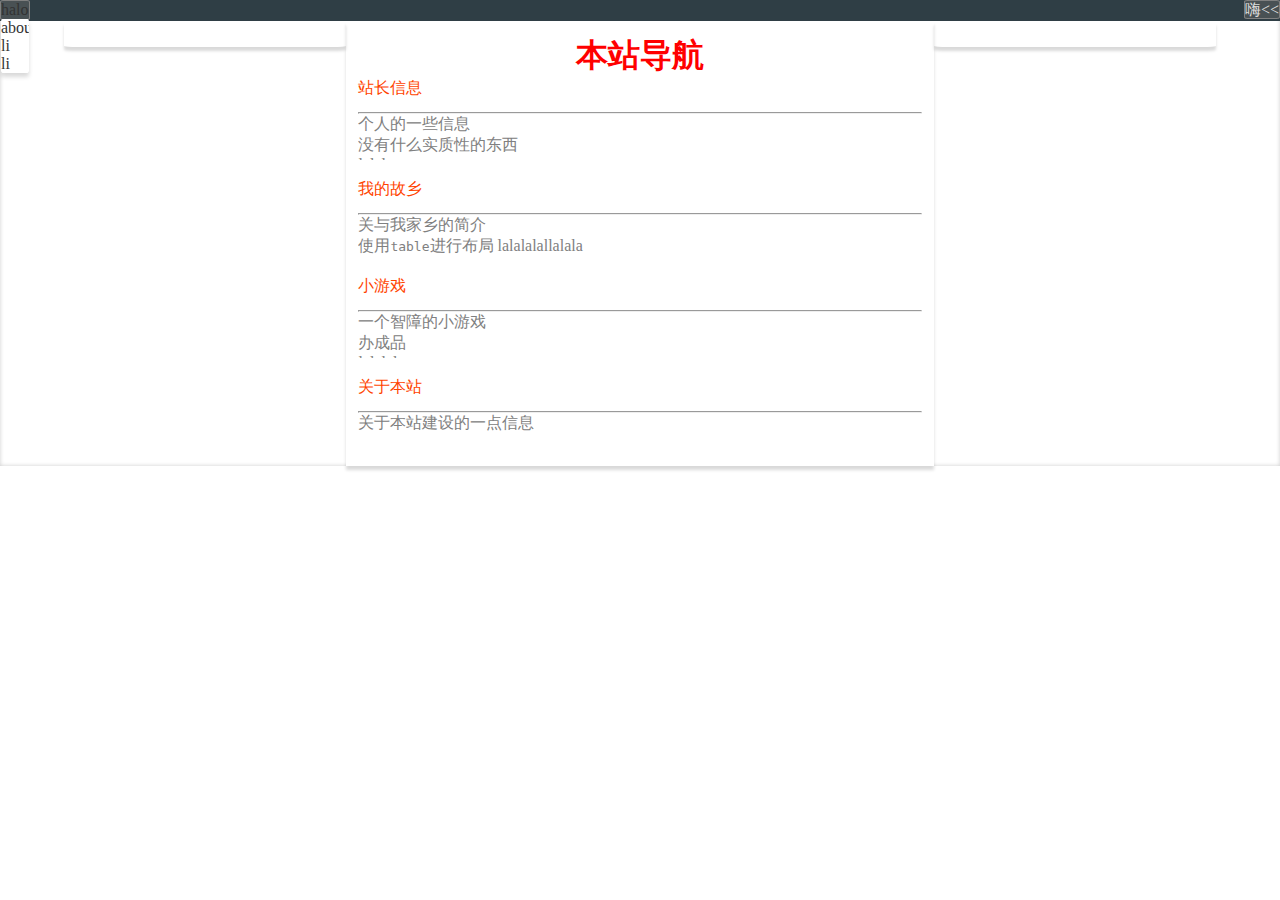
<file: index.html>
<!DOCTYPE html>
<html lang="en">
<head>
	<meta charset="utf-8">
	<title>home</title>
	<link rel="stylesheet" href="my.css">
	<link rel="stylesheet" href="col.css">
</head>
<body>
	<div class="nav">
	<div class="container clear-float">
		<div class="fl dpc">
			<!-- <div class=""> -->
			<a>halo</a>
			<div class="drop-down">
				<ul>
					<li><a href="about.html">about</a></li>
					<li>li</li>
					<li>li</li>
				</ul>
			</div>
			<!-- </div> -->

		</div>




		<div class="fr">
	<!-- 	<a class="dpc">
			hello
			<ul class="drop-down">
				<li >haha
					<a href="" class="drop-right">dasdasc</a>
				</li>
				<li>haha</li>
				<li>haha</li>
			</ul>
		</a> -->
	<!-- 	<a class="dpc">hello
			<ul class="drop-down">
					<li>sth</li>
					<li>sth</li>
					<li>sth</li>
			</ul>
		</a> -->
		<a class="dpc">嗨<<
			<ul class="drop-down">
				<li>>.<</li>
				<li>>.<</li>
				<li>>.<</li>
			</ul>
		</a>
		</div>
	
	</div>
	</div>
	<div class="container clear-float">
		<div class="container shadow dpc"  id="info"	>
		<ul class="drop-down duilian" >
			<li>海</li>
			<li>纳</li>
			<li>百</li>
			<li>川</li>
		</ul>
		</div>
		<div class="container  shadow"  id="main"	>
			<h1 align="center">本站导航</h1>
		<a href="about.html">站长信息
		<div>
			<hr>
			个人的一些信息<br>
			没有什么实质性的东西<br>
			lalala
		</div></a>
		<a href="WEBzuoye1/myhometown.html">我的故乡
		<div>
			<hr>
			关与我家乡的简介<br>
			使用<code>table</code>进行布局
			lalalalallalala
		</div></a>
		<a href="donttouchit/donttouchit.html">小游戏
		<div>
		<hr>
		一个智障的小游戏<br>
		办成品<br>
		lalalala<br>
		</div></a>
		<a href="thissite.html">关于本站
			<div>
				<hr>
				关于本站建设的一点信息
			</div>
		</a>
		</div>

		<div class="container shadow dpc"  id="about"	>
			<ul class="drop-down duilian">
				<li>有</li>
				<li>容</li>
				<li>乃</li>
				<li>大</li>
			</ul>
		</div>
	</div>
</body>
</html>
</file>
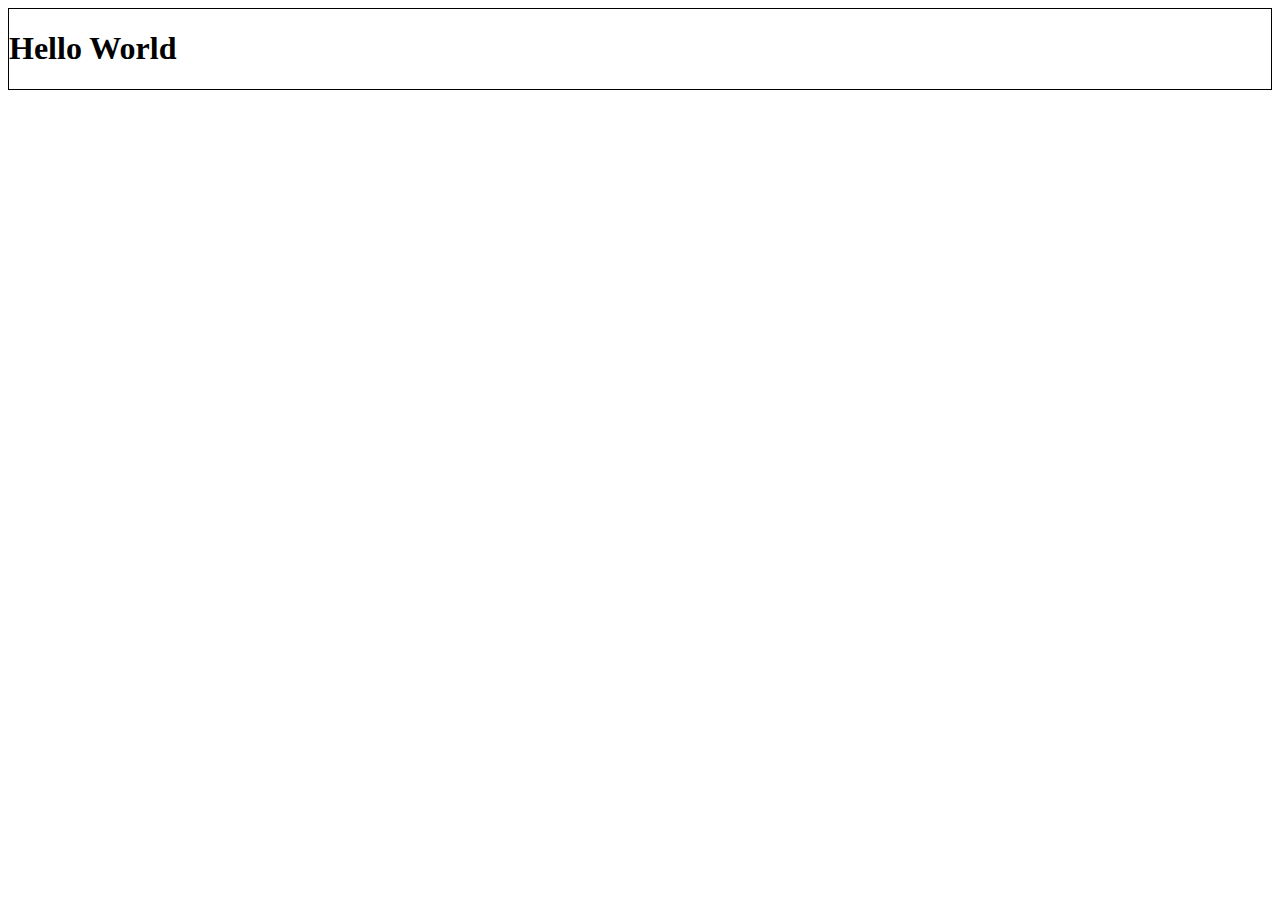
<file: haha/index.html>
<!DOCTYPE html>
<html>
  <head>
    <meta charset="utf-8">
    <meta name="viewport" content="width=device-width,user-scalable=no,initial-scale=1">

    <title>Hello World</title>

    <style>
      body {
        border: 1px solid black;
      }
    </style>

    <!-- Inline scripts are forbidden in Firefox OS apps (CSP restrictions),
         so we use a script file. -->
    <script src="app.js" defer></script>

  </head>

  <body>
    <!-- This code is in the public domain. Enjoy! -->
    <h1>Hello World</h1>
  </body>

</html>
</file>
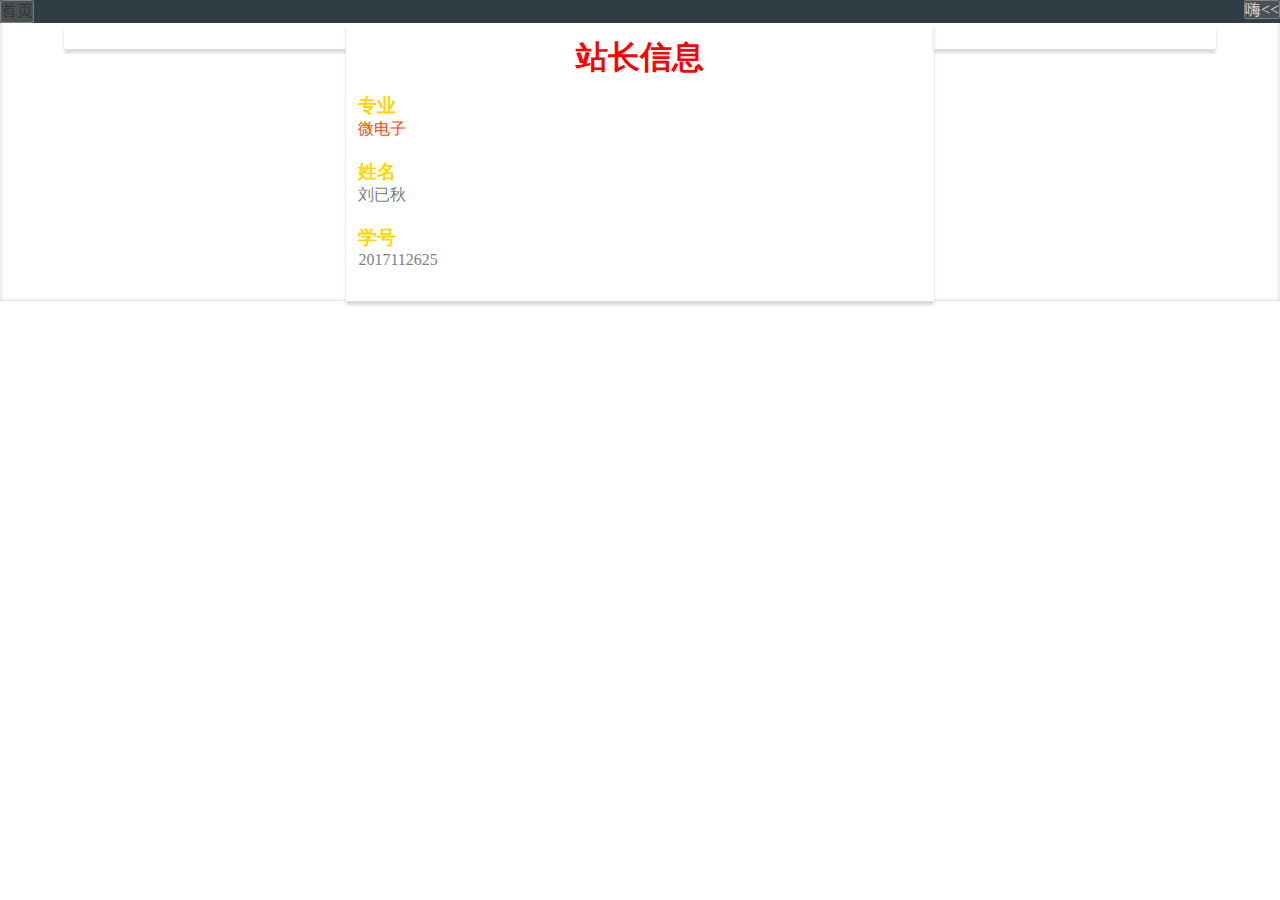
<file: about.html>
<!DOCTYPE html>
<html lang="en">
<head>
	<meta charset="utf-8">
	<title>home</title>
	<link rel="stylesheet" href="my.css">
	<link rel="stylesheet" href="col.css">
</head>
<body>
	<div class="nav">
	<div class="container clear-float">
		<div class="fl dpc">
			<!-- <div class=""> -->
			<a href="index.html">首页</a>
			<!-- </div> -->

		</div>

		<div class="fr">
		<a class="dpc">嗨<<
			<ul class="drop-down">
				<li>>.<</li>
				<li>>.<</li>
				<li>>.<</li>
			</ul>
		</a>
		</div>
	
	</div>
	</div>
	<div class="container clear-float">
		<div class="container shadow"  id="info"	>
			
		</div>
		<div class="container  shadow"  id="main"	>
		<h1 align="center">站长信息</h1>
		<div><h3>专业</h3>
			<a href="wdz.html"><p>微电子</p></a>

		</div>
		<div><h3>姓名</h3>
			<p>刘已秋</p>
		</div>
		<div>
			<h3>学号</h3>
			<p>2017112625</p>
		</div>



		</div>

		<div class="container shadow"  id="about"	>
	
		</div>
	</div>
</body>
</html>
</file>
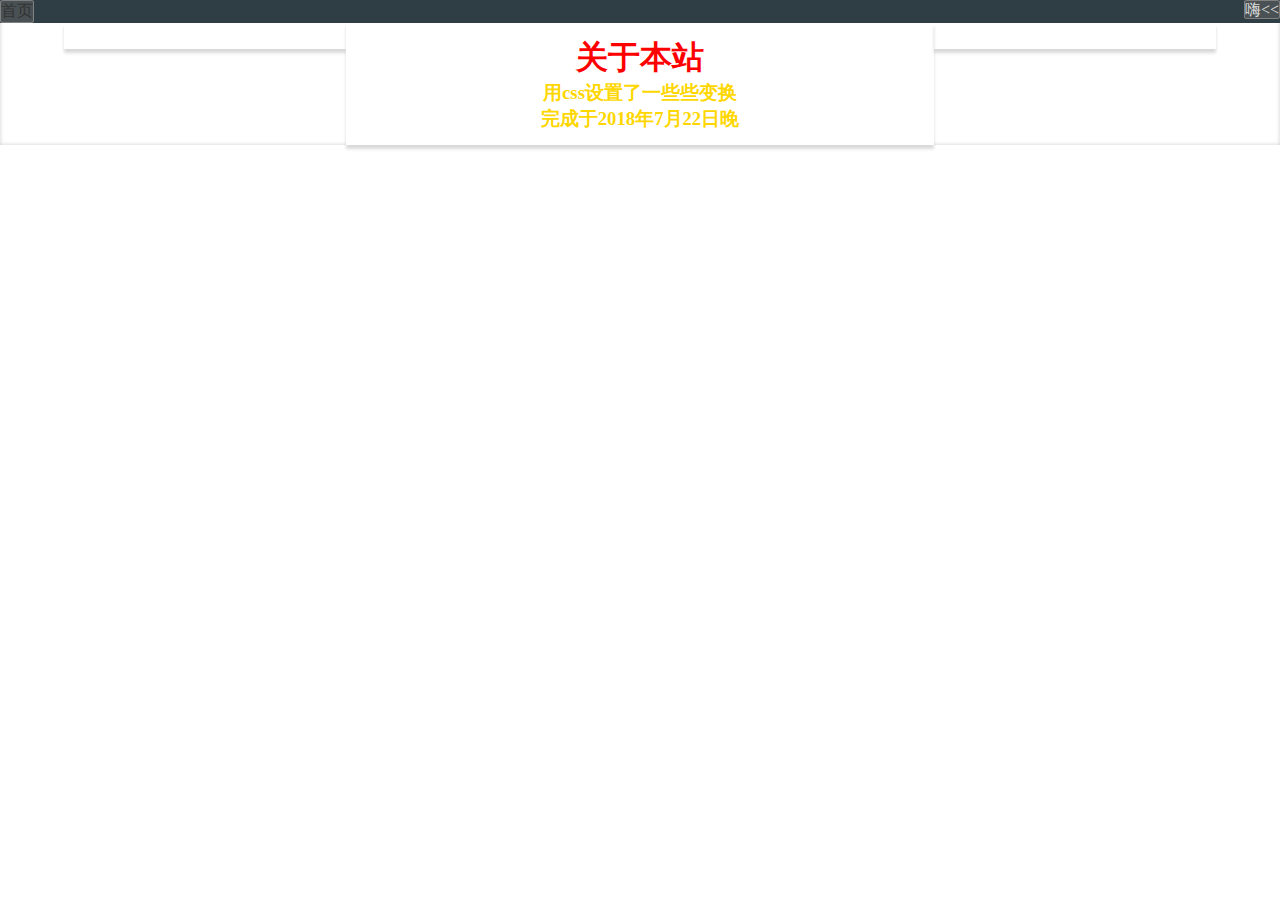
<file: thissite.html>
<!DOCTYPE html>
<html lang="en">
<head>
	<meta charset="utf-8">
	<title>home</title>
	<link rel="stylesheet" href="my.css">
	<link rel="stylesheet" href="col.css">
</head>
<body>
	<div class="nav">
	<div class="container clear-float">
		<div class="fl dpc">
			<!-- <div class=""> -->
			<a href="index.html">首页</a>
			<!-- </div> -->

		</div>




		<div class="fr">
		<a class="dpc">嗨<<
			<ul class="drop-down">
				<li>>.<</li>
				<li>>.<</li>
				<li>>.<</li>
			</ul>
		</a>
		</div>
	
	</div>
	</div>
	<div class="container clear-float">
		<div class="container shadow"  id="info"	>
			
		</div>
		<div class="container shadow"  id="main"	>
		<h1 align="center">关于本站</h1>

			<h3 align="center">
			用css设置了一些些变换
			</h3 >
		<h3 align="center">完成于2018年7月22日晚</h3 >
		</div>



		<div class="container shadow"  id="about"	>
	
		</div>
	</div>
</body>
</html>
</file>
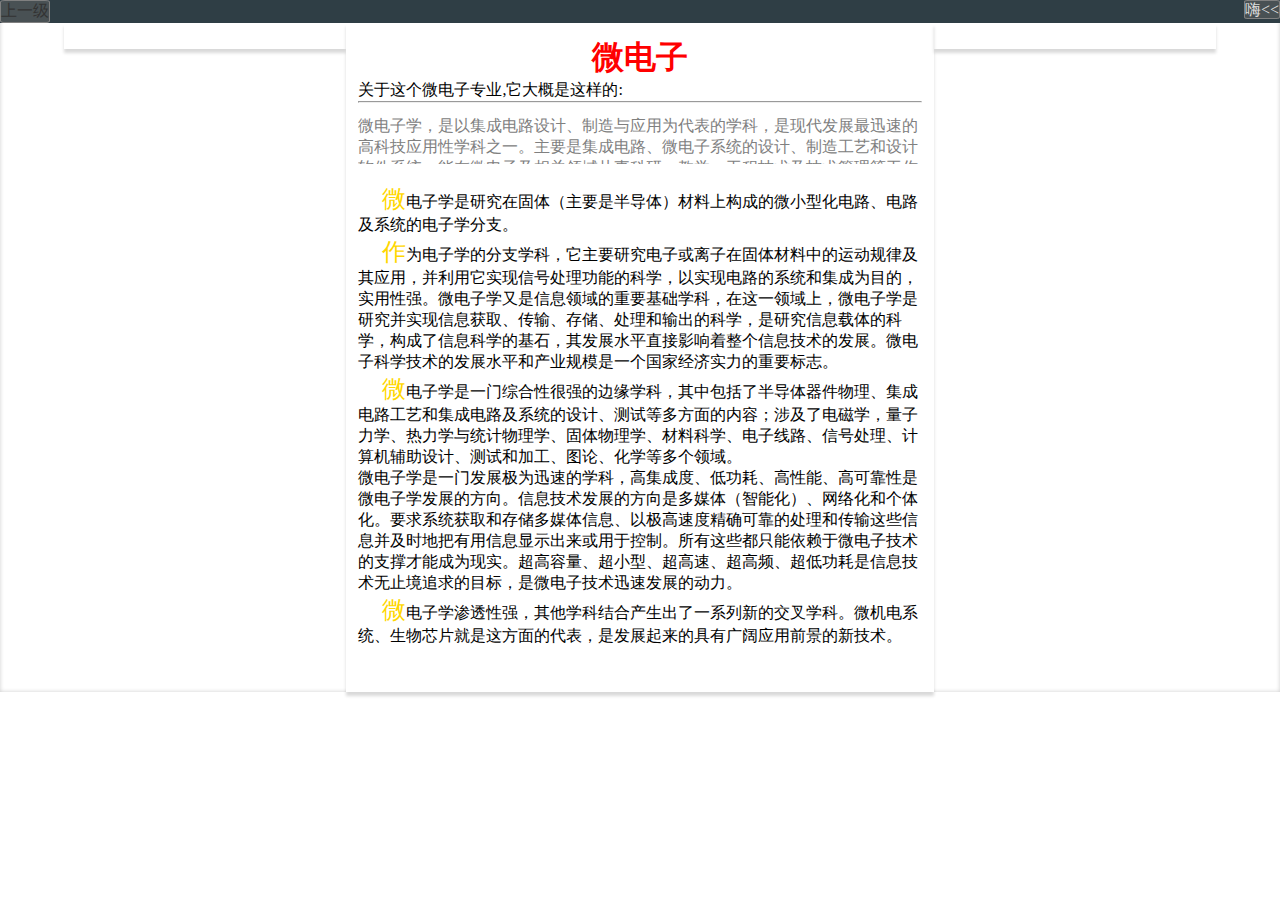
<file: wdz.html>
<!DOCTYPE html>
<html lang="en">
<head>
	<meta charset="utf-8">
	<title>home</title>
	<link rel="stylesheet" href="my.css">
	<link rel="stylesheet" href="col.css">
	<style>

		/*p::before{
			display:inline-block;
			content: "";
			width:2em;

		}*/
		p:first-letter{
			font-size:1.5em;
			margin-left:1em;
			color:gold;
		}
	</style>
</head>
<body>
	<div class="nav">
	<div class="container clear-float">
		<div class="fl dpc">
			<!-- <div class=""> -->
			<a href="about.html">上一级</a>
			<!-- </div> -->

		</div>




		<div class="fr">
		<a class="dpc">嗨<<
			<ul class="drop-down">
				<li>>.<</li>
				<li>>.<</li>
				<li>>.<</li>
			</ul>
		</a>
		</div>
	
	</div>
	</div>
	<div class="container clear-float">
		<div class="container shadow"  id="info"	>
			
		</div>
		<div class="container  shadow"  id="main"	>
		<h1 align="center">微电子</h1>
			关于这个微电子专业,它大概是这样的:
			<hr>
			<div>
				微电子学，是以集成电路设计、制造与应用为代表的学科，是现代发展最迅速的高科技应用性学科之一。主要是集成电路、微电子系统的设计、制造工艺和设计软件系统，能在微电子及相关领域从事科研、教学、工程技术及技术管理等工作的高级专门人才。	
			</div>
			<p>微电子学是研究在固体（主要是半导体）材料上构成的微小型化电路、电路及系统的电子学分支。</p>
<p>作为电子学的分支学科，它主要研究电子或离子在固体材料中的运动规律及其应用，并利用它实现信号处理功能的科学，以实现电路的系统和集成为目的，实用性强。微电子学又是信息领域的重要基础学科，在这一领域上，微电子学是研究并实现信息获取、传输、存储、处理和输出的科学，是研究信息载体的科学，构成了信息科学的基石，其发展水平直接影响着整个信息技术的发展。微电子科学技术的发展水平和产业规模是一个国家经济实力的重要标志。</p>
<p>微电子学是一门综合性很强的边缘学科，其中包括了半导体器件物理、集成电路工艺和集成电路及系统的设计、测试等多方面的内容；涉及了电磁学，量子力学、热力学与统计物理学、固体物理学、材料科学、电子线路、信号处理、计算机辅助设计、测试和加工、图论、化学等多个领域。</p>
</p>微电子学是一门发展极为迅速的学科，高集成度、低功耗、高性能、高可靠性是微电子学发展的方向。信息技术发展的方向是多媒体（智能化）、网络化和个体化。要求系统获取和存储多媒体信息、以极高速度精确可靠的处理和传输这些信息并及时地把有用信息显示出来或用于控制。所有这些都只能依赖于微电子技术的支撑才能成为现实。超高容量、超小型、超高速、超高频、超低功耗是信息技术无止境追求的目标，是微电子技术迅速发展的动力。</p>
<p>微电子学渗透性强，其他学科结合产生出了一系列新的交叉学科。微机电系统、生物芯片就是这方面的代表，是发展起来的具有广阔应用前景的新技术。</p>
			<div></div>

		</div>

		<div class="container shadow"  id="about"	>
	
		</div>
	</div>
</body>
</html>
</file>
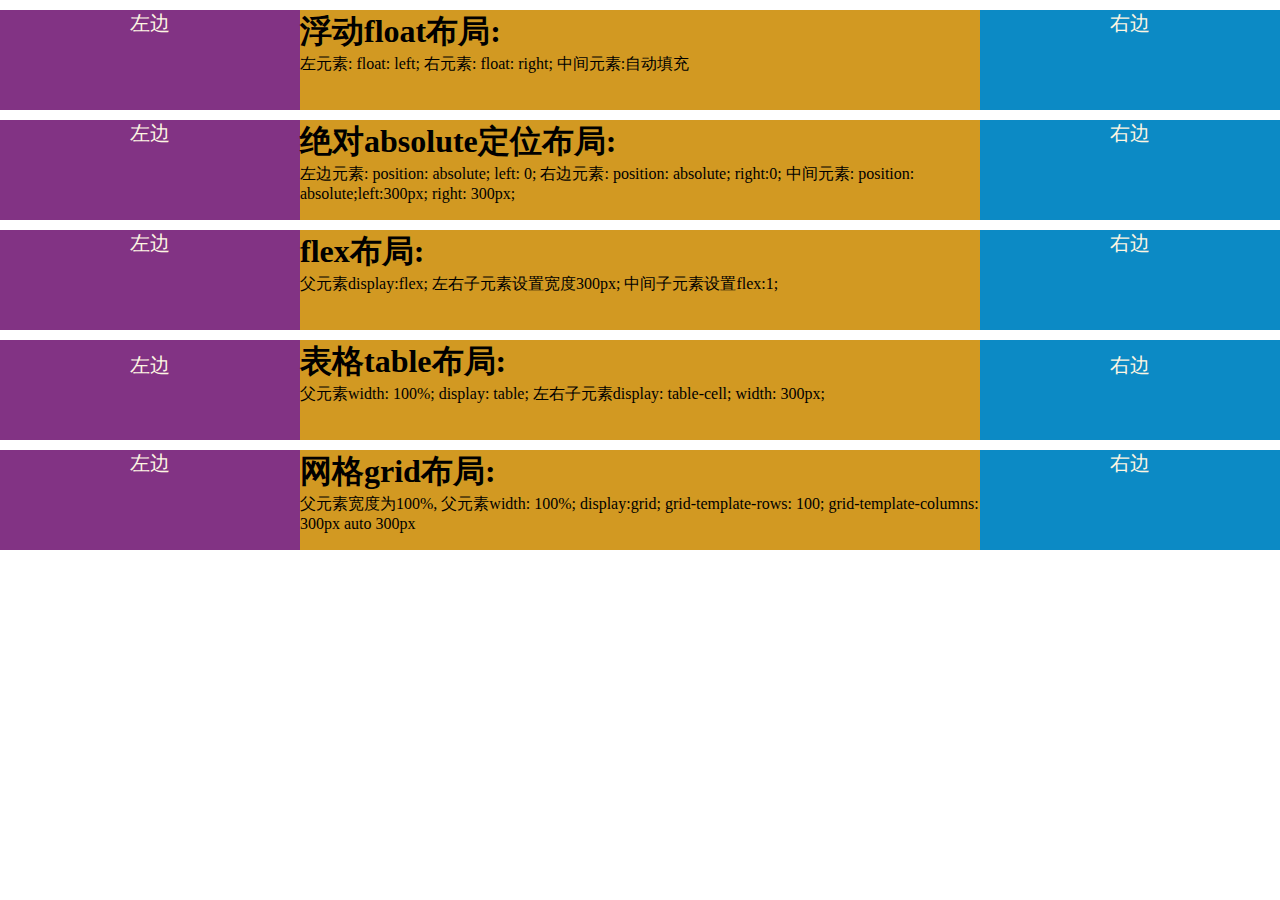
<file: a/a2.html>
<!doctype html>
<html lang="en">
<head>
    <meta charset="UTF-8">
    <meta name="viewport"
          content="width=device-width, user-scalable=no, initial-scale=1.0, maximum-scale=1.0, minimum-scale=1.0">
    <meta http-equiv="X-UA-Compatible" content="ie=edge">
    <title>Document</title>
    <style>
        html *{
            margin: 0;
            padding: 0;
        }
 
        article{
            height: 100px;
        }
        section{
            margin-top: 10px;
        }
 
        .left{
            width: 300px;
            height: 100px;
            background-color: #823384;
            text-align: center;
            font-size: 20px;
            color: #fdf6e3;
        }
        .center{
            height: 100px;
            background-color: #d29922;
        }
        .right{
            width: 300px;
            height: 100px;
            background-color: #0c8ac5;
            text-align: center;
            font-size: 20px;
            color: #fdf6e3;
        }
 
    </style>
</head>
<body>
<!--浮动布局-->
<!--左浮动, 右浮动, 中间自动填充-->
<section class="layout float">
    <style>
        .float article div{
 
        }
        .float article .left{
            float: left;
        }
        .float article .right{
            float: right;
        }
        .float article .center{
        }
 
    </style>
 
 
    <article class="left-right-center">
 
        <div class="left">左边</div>
        <div class="right">右边</div>
        <div class="center"><h1>
            浮动float布局:
        </h1> 左元素: float: left; 右元素: float: right; 中间元素:自动填充</div>
 
    </article>
</section>
 
<!--绝对定位-->
<section class="layout absolute">
    <style>
        article{
            position: relative;
        }
 
        .absolute .left-center-right div{
            position: absolute;
        }
 
        .absolute .left-center-right .left{
            left: 0;
        }
 
        .absolute .left-center-right .center{
 
            left: 300px;
            right: 300px;
        }
 
        .absolute .left-center-right .right{
            right: 0;
 
        }
 
    </style>
    <article class="left-center-right">
 
        <div class="left">左边</div>
        <div class="center"><h1>
            绝对absolute定位布局:
        </h1> 左边元素: position: absolute; left: 0;
 
            右边元素: position: absolute; right:0; 中间元素: position: absolute;left:300px; right: 300px;
        </div>
        <div class="right">右边</div>
    </article>
</section>
 
<!--flex布局-->
<section class="layout flexbox">
 
    <style>
 
        .flexbox .left-center-right{
 
            display: flex;
 
        }
        .flexbox .left-center-right .left{
 
        }
        .flexbox .left-center-right .center{
 
            flex:1;
        }
 
        .flexbox .left-center-right .right{
 
        }
 
    </style>
 
    <article class="left-center-right">
        <div class="left">左边</div>
        <div class="center"><h1>
            flex布局:
        </h1> 父元素display:flex; 左右子元素设置宽度300px; 中间子元素设置flex:1;</div>
        <div class="right">右边</div>
    </article>
</section>
 
<!--表格布局-->
<section class="table-box layout">
    <style>
        .table-box .left-center-right{
            width: 100%;
            display: table;
        }
 
        .table-box .left-center-right>div{
 
            display: table-cell;
 
        }
 
        .table-box .left-center-right .left{
        }
 
        .table-box .left-center-right .center{
        }
 
        .table-box .left-center-right .right {
        }
 
    </style>
    <article class="left-center-right">
        <div class="left">左边</div>
        <div class="center"><h1>
            表格table布局:
        </h1> 父元素width: 100%; display: table;
            左右子元素display: table-cell; width: 300px; </div>
        <div class="right">右边</div>
    </article>
</section>
 
<!--网格布局-->
<section class="grid layout">
    <style>
 
        .grid article{
            display: grid;
            width: 100%;
            grid-template-rows: 100px;
            grid-template-columns: 300px auto 300px;
        }
 
    </style>
    <article class="left-center-right">
        <div class="left">左边</div>
        <div class="center"><h1>
            网格grid布局:
        </h1> 父元素宽度为100%,
            父元素width: 100%; display:grid; grid-template-rows: 100; grid-template-columns: 300px auto 300px</div>
        <div class="right">右边</div>
    </article>
</section>
</body>
</html>
</file>
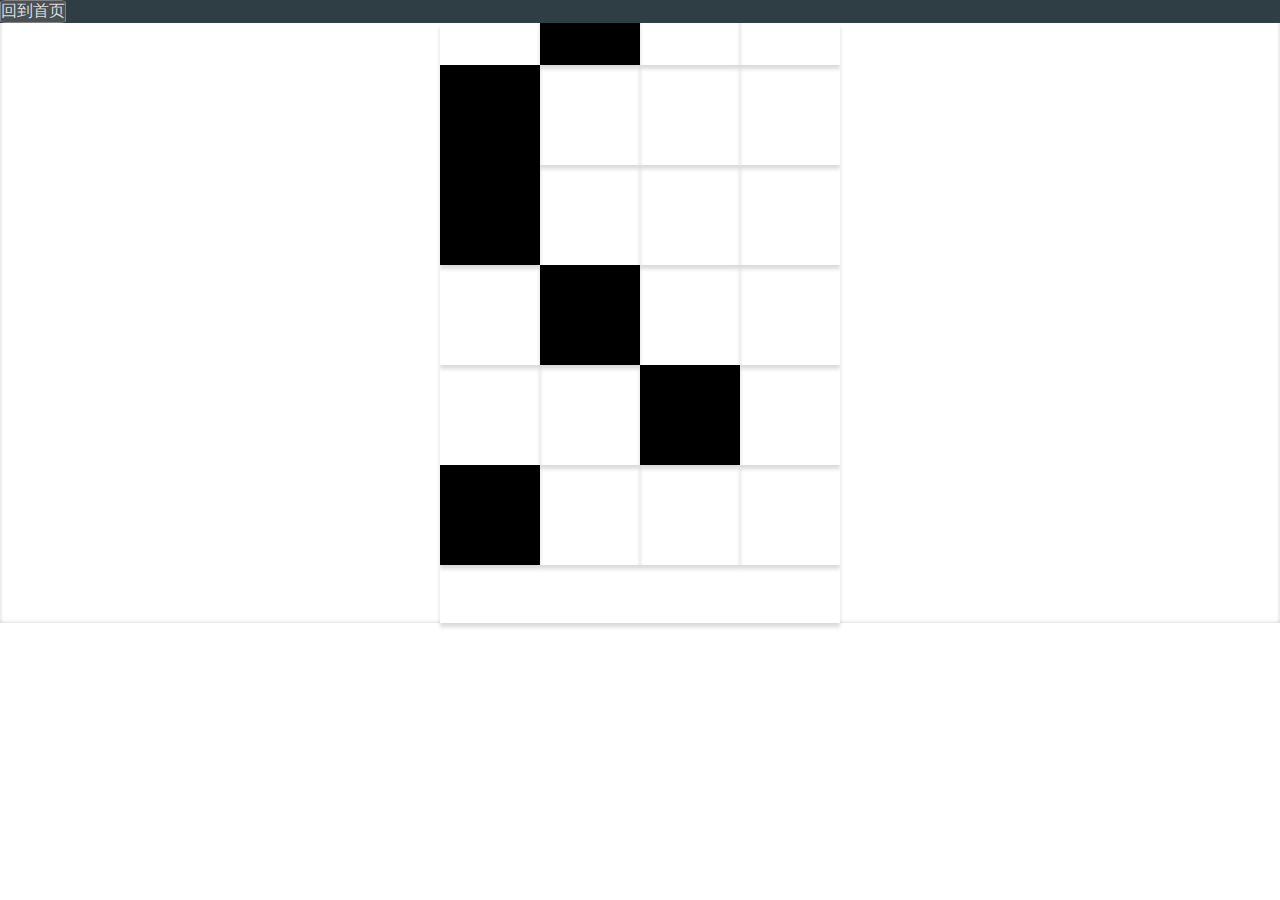
<file: donttouchit/donttouchit.html>
<!DOCTYPE html>
<html lang="en">
<head>
	<meta charset="UTF-8">
	<title>don't touch it</title>
	<link rel="stylesheet" href="../my.css">
	<style>
		body {
			width:1080;
			height:600;
			background:white;
		}
		#this-main {
			margin:0 auto;
			width:400px;
			height:600px;
			background:white;
			position:relative;
			top:200%;
			overflow:hidden;
			box-shadow:rgba(0, 0, 0, 0.15) 0px 4px 4px;
		}
		#this-main *{
			transition:none;
		}
		#this-container{
			position:relative;
			top:-100px;
		}
		#alert {
			position:fixed;
			top:0;
			left:30%;
			margin:0 auto;
			display:block;
			width:40%;
			height:0px;
			overflow:hidden;
			/*border:1px solid red;*/
			background:white;
			color:black;
			/*opacity: 0.6;*/
			box-shadow:rgba(0, 0, 0, 0.15) 0px 4px 4px;
			z-index: 999;
			text-align: center;
			vertical-align: middle;
			font-size: 3em;
			/*margin-top:50px;*/
			transition-duration: 1s;
		}
		#alert *{
			/*margin:;*/
			/*margin-top:20%;*/
			position: relative;
			top:30%;
		}
		#menu {
			position:fixed;
			right:2em;
			top:30%;
			width:300px;
			height:100px;
		}
		#menu *{
			font-size: 3em;
			border-radius:10%; 
		}

		.black {
			background:black;
		}
		.white {
			background: white;
		}
		.cell {
			display:inline;
			width:100px;
			height:100px;
			float:left;
			/*background: black*/
			box-shadow:rgba(0, 0, 0, 0.15) 0px 4px 4px;
		}
		.row {
			width:100%;
			height:100px;
		}

	</style>
</head>
<body>
	<div class="nav clear-float">
		<span class="fl dpc"><a href="../index.html">回到首页</a></span>
	</div>
	<div id="alert"></div>
	<!-- <div id="menu" class="shadow">
		<div class="shadow">speed up</div>
		<div class="shadow" onclick="restart(v)">start</div>
		<div class="shadow">speed down</div>
	</div> -->
	<div id="this-main">
		<div id="this-container">
		</div>
	</div>
</body>
<script>
		function init()
	{	
		var a=$('this-container');
		while(a.childNodes.length>1){
			console.log(a.childNodes.length);
			console.log(a.firstChild);

			a.removeChild(a.firstChild)
		}
		a.style.top='-100px'
		for (var i=0;i<6;i++){
			crow(1);
		}
	}
	function $(id) {

		return va=document.getElementById(id);
	}
	function crow(top){
		var c=$('this-container');
		var row=cdiv('row');
		var a=['cell','cell','cell','cell']
		var b=Math.floor(Math.random()*4);
		a[b]='cell black'
		for(i=0;i<4;i++){
			row.appendChild(cdiv(a[i]));
		}
		if(c.firstChild == 'null')
			c.appendChild("row");
		else
			c.insertBefore(row,c.firstChild);
		if (top==0){
			c.removeChild(c.childNodes[c.childNodes.length-1]);
		}
	}
	function cdiv(className){
		var div=document.createElement('div');
		div.className=className;
		return div;
	}
	function move(){
			var a = $('this-container');
			var top=parseInt(window.getComputedStyle(a,null)['top'])+2;
			a.style.top=top + 'px';
			count+=1;
			if(count==50){
				lose(top);
				crow(top);
				a.style.top=top-100+'px';
				count=0
			}
			setClick();
	}
	var count=0;
	var clk;
	var v=30;
	function speed(t){
		clk=window.setInterval(move,t);
	}
	function lose(top){
		var a=$('this-container').childNodes;

		if(top==0&&getLast()&&a[a.length-2]==getLast().parentNode){
			clearInterval(clk);
			note('hahaha you lose');
		}
	};
	function note(string){
		var a=$('alert');
		a.style.height = '200px';
		var d=document.createElement('span');
		d.appendChild(document.createTextNode(string));
		a.appendChild(d);
		setTimeout(function(){
			a.style.height='0';
		},5000)
	}
	function start(t){
		speed(t);
	}

	function getLast(){
		var a=document.getElementsByClassName('black');
		return a?a[a.length-1]:null;
	}
		function setClick(){	
			if(getLast())
			getLast().setAttribute("onclick","clik()");

		}
		function clik(){
			var a=getLast();
			a.classList.remove('black');
			a.classList.add('white');
			a.setAttribute("onclick",'')
		}
		function restart(){
			clearInterval(clk);
			init();
			start(100);
		}
		init();
		start(30);
</script>
</html>
</file>
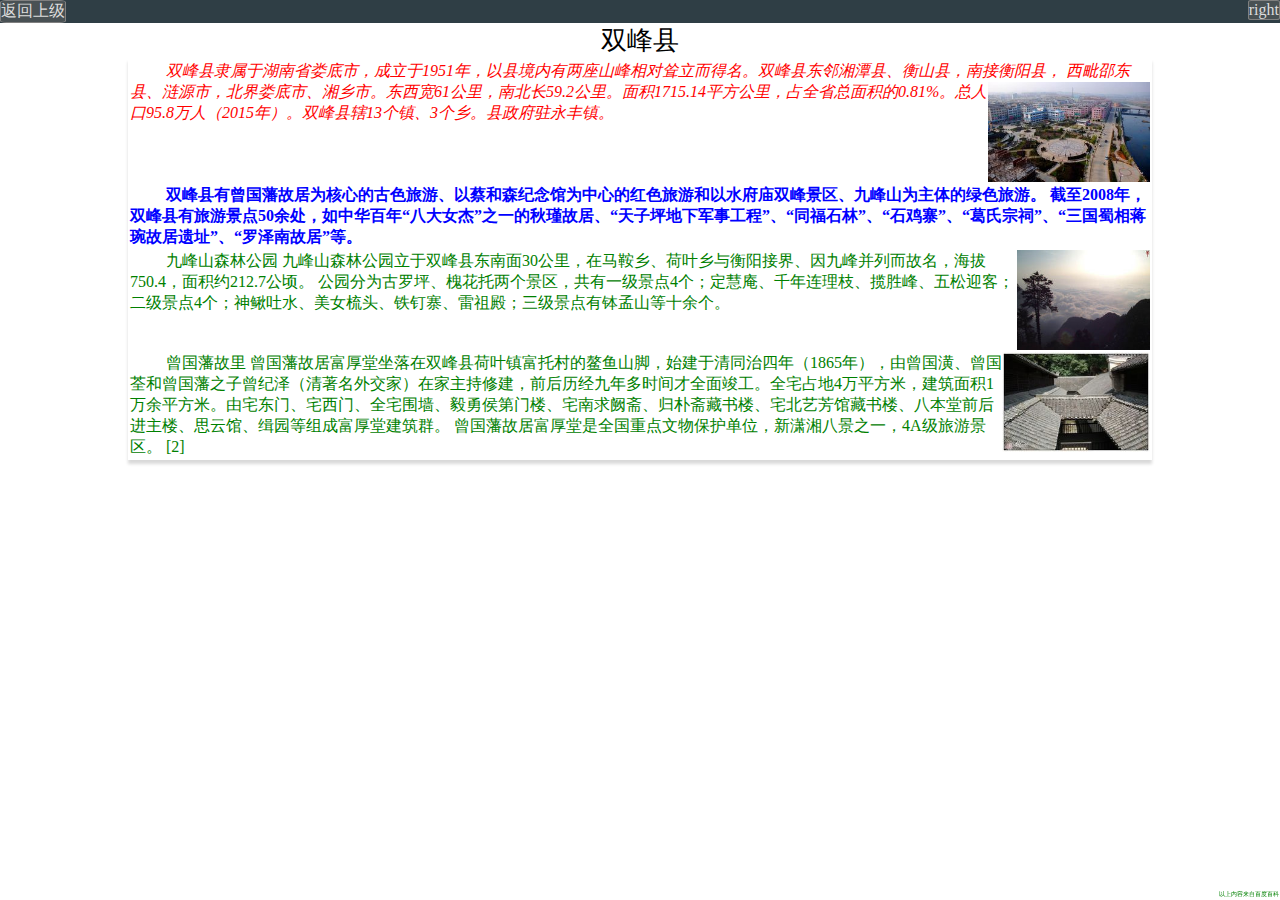
<file: WEBzuoye1/lishi.html>
<!DOCTYPE html PUBLIC "-//W3C//DTD XHTML 1.0 Transitional//EN" "http://www.w3.org/TR/xhtml1/DTD/xhtml1-transitional.dtd">
<html xmlns="http://www.w3.org/1999/xhtml">
<head>
<meta http-equiv="Content-Type" content="text/html; charset=utf-8" />
<title>meishi</title>
<link rel="stylesheet" type="text/css" href="css/my.css">
<link rel="stylesheet" href="../good.css" />
</head>

<body >
<div id="nav">
  <span class="fl"><a href="myhometown.html">返回上级</a></span>
  <span class="fr">right</span>
</div>
  <table class="shadow">
  	<caption>双峰县</caption>
    <tr>
      <td  class=" italic red">
        双峰县隶属于湖南省娄底市，成立于1951年，以县境内有两座山峰相对耸立而得名。双峰县东邻湘潭县、衡山县，南接衡阳县，

<img src="img/sfx.jpg">
        西毗邵东县、涟源市，北界娄底市、湘乡市。东西宽61公里，南北长59.2公里。面积1715.14平方公里，占全省总面积的0.81%。总人口95.8万人（2015年）。双峰县辖13个镇、3个乡。县政府驻永丰镇。
      </td>
    </tr>
    <tr>
      <td  class="blue bold" >
        双峰县有曾国藩故居为核心的古色旅游、以蔡和森纪念馆为中心的红色旅游和以水府庙双峰景区、九峰山为主体的绿色旅游。
        截至2008年，双峰县有旅游景点50余处，如中华百年“八大女杰”之一的秋瑾故居、“天子坪地下军事工程”、“同福石林”、“石鸡寨”、“葛氏宗祠”、“三国蜀相蒋琬故居遗址”、“罗泽南故居”等。
      </td>
    </tr>
    <tr>
      <td class="green">
        九峰山森林公园    <img src="img/jfs.jpg">
        九峰山森林公园立于双峰县东南面30公里，在马鞍乡、荷叶乡与衡阳接界、因九峰并列而故名，海拔750.4，面积约212.7公顷。
        公园分为古罗坪、槐花托两个景区，共有一级景点4个；定慧庵、千年连理枝、揽胜峰、五松迎客；二级景点4个；神鳅吐水、美女梳头、铁钉寨、雷祖殿；三级景点有钵孟山等十余个。

      </td>
    </tr>
    <tr>
      <td  class="green">
        曾国藩故里
        <img src="img/zgf.jpg">
        曾国藩故居富厚堂坐落在双峰县荷叶镇富托村的鳌鱼山脚，始建于清同治四年（1865年），由曾国潢、曾国荃和曾国藩之子曾纪泽（清著名外交家）在家主持修建，前后历经九年多时间才全面竣工。全宅占地4万平方米，建筑面积1万余平方米。由宅东门、宅西门、全宅围墙、毅勇侯第门楼、宅南求阙斋、归朴斋藏书楼、宅北艺芳馆藏书楼、八本堂前后进主楼、思云馆、缉园等组成富厚堂建筑群。
        曾国藩故居富厚堂是全国重点文物保护单位，新潇湘八景之一，4A级旅游景区。 [2]  
      </td>
    </tr>
</table>
<div id="foot">以上内容来自百度百科</div>

</body>

</html>
</file>
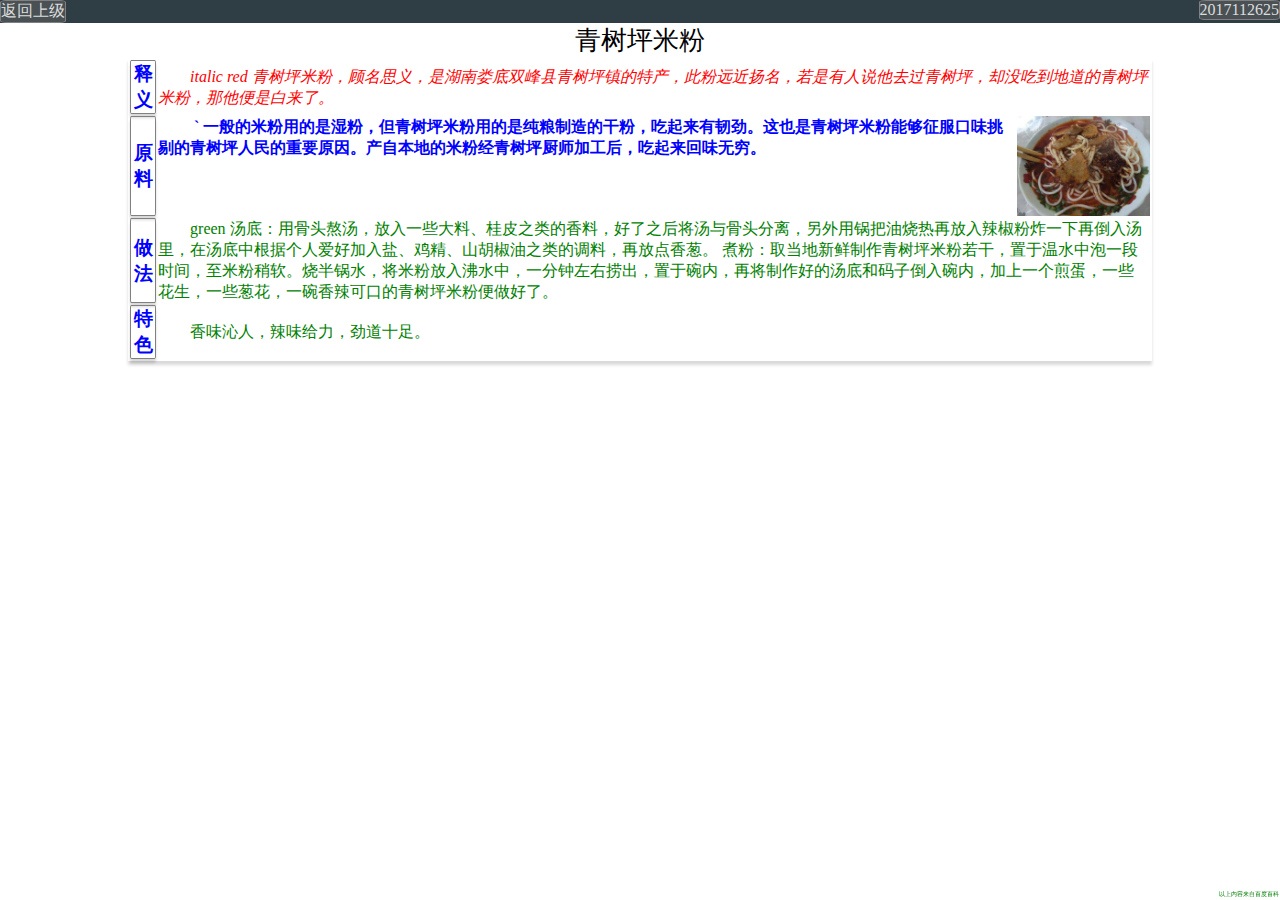
<file: WEBzuoye1/meishi.html>
<!DOCTYPE html PUBLIC "-//W3C//DTD XHTML 1.0 Transitional//EN" "http://www.w3.org/TR/xhtml1/DTD/xhtml1-transitional.dtd">
<html xmlns="http://www.w3.org/1999/xhtml">
<head>
<meta http-equiv="Content-Type" content="text/html; charset=utf-8" />
<title>meishi</title><link rel="stylesheet" type="text/css" href="css/my.css">
<link rel="stylesheet" href="../good.css" />
</head>

<body>
<div id="nav">
  <span class="fl"><a href="myhometown.html">返回上级</a></span>
  <span class="fr">2017112625</span>
</div>
  <table >
  	<caption>青树坪米粉</caption>
    <tr>
      <th>释义</th>
      <td  class=" italic red">italic red
        青树坪米粉，顾名思义，是湖南娄底双峰县青树坪镇的特产，此粉远近扬名，若是有人说他去过青树坪，却没吃到地道的青树坪米粉，那他便是白来了。
      </td>
    </tr>
    <tr>
      <th>原料</th>
      <td  class="blue bold" >
           <img src="img/mifen2.jpeg">`
        一般的米粉用的是湿粉，但青树坪米粉用的是纯粮制造的干粉，吃起来有韧劲。这也是青树坪米粉能够征服口味挑剔的青树坪人民的重要原因。产自本地的米粉经青树坪厨师加工后，吃起来回味无穷。  

      </td>
    </tr>
    <tr>
      <th>做法</th>
      <td class="green">green
        汤底：用骨头熬汤，放入一些大料、桂皮之类的香料，好了之后将汤与骨头分离，另外用锅把油烧热再放入辣椒粉炸一下再倒入汤里，在汤底中根据个人爱好加入盐、鸡精、山胡椒油之类的调料，再放点香葱。
        煮粉：取当地新鲜制作青树坪米粉若干，置于温水中泡一段时间，至米粉稍软。烧半锅水，将米粉放入沸水中，一分钟左右捞出，置于碗内，再将制作好的汤底和码子倒入碗内，加上一个煎蛋，一些花生，一些葱花，一碗香辣可口的青树坪米粉便做好了。
      </td>
    </tr>
    <tr>
      <th>特色</th>
      <td  class="green">香味沁人，辣味给力，劲道十足。</td>
    </tr>
</table>

<div id="foot">以上内容来自百度百科</div>
</body>

</html>
</file>
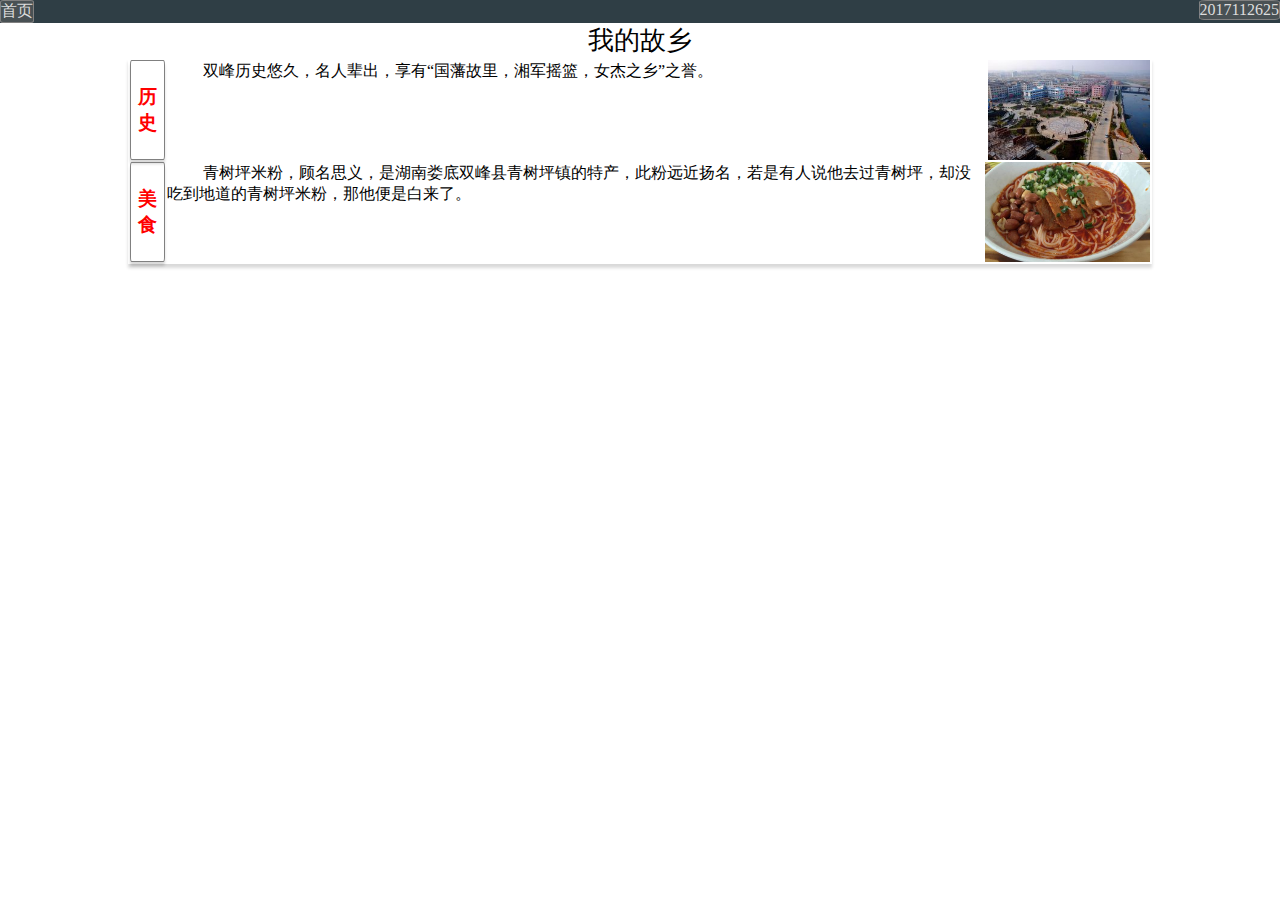
<file: WEBzuoye1/myhometown.html>
<!DOCTYPE html PUBLIC "-//W3C//DTD XHTML 1.0 Transitional//EN" "http://www.w3.org/TR/xhtml1/DTD/xhtml1-transitional.dtd">
<html xmlns="http://www.w3.org/1999/xhtml">
<head>
<meta http-equiv="Content-Type" content="text/html; charset=utf-8" />
<title>sth</title>
<link rel="stylesheet" type="text/css" href="css/my.css">
<link rel="stylesheet" type="text/css" href="../good.css">
</head>

<body>
<div id="nav">
<span class="fl"><a href="../index.html">首页</a></span>
<span class="fr">2017112625</span>
</div>
<div>
<table class="shadow">
  <caption>
   我的故乡
  </caption>
  <tr>
  	<th class="shadow">
  		<a href="lishi.html">历史</a>
  	</th>
  	<td>
  		<a href="lishi.html">

  			<img src="img/sfx.jpg" alt="一张图片"></a>
  			双峰历史悠久，名人辈出，享有“国藩故里，湘军摇篮，女杰之乡”之誉。
  	</td>
  </tr>
  <tr>
    <th ><a href="meishi.html">美食</a></th>
    <td  ><a href="meishi.html"><img src="img/mifen1.jpeg" alt="mifen1" border="0" /></a>
青树坪米粉，顾名思义，是湖南娄底双峰县青树坪镇的特产，此粉远近扬名，若是有人说他去过青树坪，却没吃到地道的青树坪米粉，那他便是白来了。
    </td>
 
  </tr>

</table>
</div>
</body>
</html>
</file>
<file: my.css>
body { 
 	background:white; 
 	box-shadow: inset rgba(0,0,0,0.2) 0 0 4px;
 } 
p div {
	display:inline-block;
}
.container {
	display:block;
	/*max-width:px;*/
	margin:0 auto;
}

div.nav {
	background-color:#2f3e45;
	color: #dddddd;
}
 * {
	    transition:width 1s, height 3s, background-color 1s, transform 1s;
} 
.fl {
	float:left;
}

.fr {
	float:right;
}
.clear-float:after,
.clear-float:before{
	content:" ";
	display: block;
	clear:both;
}
.gray{
	background:gray;
}
.blue{
	background:rgba(0,0,255,0.5);
}



#info {
/* 	display:inline-block; */
	float:left;
	margin-left:5%;
	/*margin-left:50px;*/
	width:20%;
	/*width:200px;*/
	padding: 1%;
	/*padding: 10px;*/
/* 	padding:1em; */
}
#about {
/* 	display:inline-block; */
	float:left;
	/*clear:left;*/
/* 	margin-top:0; */
	margin-right:5%;
	/*margin-right:50px;*/
	width:20%;
	/*width:200px;*/
	padding:1%;
	/*padding:10px;*/
/* 	padding:1em; */
}
#main {
/* 	display:inline-block; */
	float:left;
	width:44%;
	/*width:440px;*/
	padding:1%;
	/*overflow:hidden;*/
	/*padding:10px;*/
/* 	padding:1em; */
}
/* div#main::after{
	clear:both
}
 */
#main h1 {
	color:red;
}
#main h3 {
	color: gold;
}

*{
 	margin:0;
	padding:0;
	/*box-sizing:border-box*/
}

.border {
	border:1px solid red
}
.dpc{
	position:relative;
	border-radius: 5%;
	/*overflow:hidden;*/
	/*display: inline;*/
	cursor:pointer;
	/*margin:0 .2em;*/
}
.dpc:hover{
	/*overflow:visible;*/
	/*display: block;*/
	background:white;
	color:#333333;
}
.dpc:hover .drop-down{
	display: block;
	opacity: 1;
	/*overflow:visible;*/
	height:initial;
	width:100%;
}
.drop-down {
	
	/*
	use this because when drop down container was a inline element,
	we can't set its width&height,thus the overflow properity didn't work,
	it confuses me a lot when I set the drop-down'opacity to 0,
	it almost make me crazy until I set it back to 1......
	but some transition missed now..
	

	/*
	ok,I finally have to let the drop-down always display in block,
	thus the opacity transition can work,
	and set the drop-down's height default to 0,
	so it  can't be touched when the mouse not hover
	*/
	/*..
		here comes another problem :
		why there can be a transition from
		height 0 to 100px,
		while 0 to 100% can't?
		sorry from 0 to initial ....
		was it because the value of  initial was unkonwn 
		when the browser was to count for the transition?
		just like when I only change the overflow properity
		the opacity won't transition...
		emmm, the overflow properity of inline element maybe?
	*/
	position:absolute;
	top:100%;
	left:0;
	/*width:100%;*/
	height:0;
	width:0;
	background:#ffffff;
	box-shadow:rgba(0, 0, 0, 0.15) 0px 4px 4px;
	/*border-bottom-left-radius: 5%;*/
	/*border-bottom-right-radius: 5%;*/
	border-radius:5%;
/*	opacity: 0;
	transition-property:opacity;
	transition-duration:2s;
*/	display:block;

	overflow:hidden;
}
.drop-down li{
	display:block;
	list-style: none;
}
.drop-down li:hover{
	background-color:rgba(0,0,0,0.5);
	/*width:initial;*/
}
/*.test {
	position:relative;
}*/
* {
	/*border:1px solid green ;*/
}

/*
	inline :don't support overflow;
	inline-block block:support overflow;
	ehhh,seems that I was a fool....
	that's all....
	made
*/
*{
	-webkit-transition-property: all;
	-webkit-transition-duration: 0.5s;
	transition-property: all;
	transition-duration: 0.5s;
	/*transform-style: auto;*/
	/*animation: all 3s;*/
}

/*up there was css for drop-dwon list*/
/* down here was sth for box-shadow*/
.shadow {
		box-shadow:rgba(0, 0, 0, 0.15) 0px 4px 3px;
}
#main {
	background: white;
}
#main div {
	color:gray;
	max-height: 3em;
	overflow: hidden;
	margin-top: 0.8em;
	margin-bottom: 1.2em;
}
#main div:hover{
	margin:1px;
	box-shadow:rgba(0, 0, 0, 0.15) 0 2px 2px ,rgba(0, 0, 0, 0.15) 0 -2px 2px;
	max-height:8em;
	/*overflow: visible;*/
}
#main a {
	text-decoration: none;
	color:rgb(255, 68, 0);
	
}
a:hover{

}
a:visited {
	color: initial;
}
/*.nav {
	position:fixed;
	top:0;
	width:100%;
}*/
/*.nav ~ div{
	position:fixed;
	top: 1em;
}
*/

.nav .dpc {
	border: 1px solid gray;
	border-radius:10%;
	background:rgba(100,100,100,0.5);
}
/*a:hover {
	background: #2f3e45;
	position:relative;
	left:3px;
}*/
a {
	text-decoration: none;
	color: inherit;
}

.dpc:hover .duilian.drop-down {
	width:30%;
	height:200px;
}
.dpc:hover .duilian.drop-down li{
	height:50px;
	font-size: 40px;
}
#about .duilian{
	left:initial;
	right:30%;
}
#info .duilian {
	left:30%;
}
</file>
<file: col.css>
.col-1 {
	float:left;
	display:block;
/* 	position:relative; */
/* 	min-height:1px; */
	width:10%;
}

.col-2 {
	float:left;
	display:block;
	/* position:relative; */
	min-height:1px;
	width:20%;
/* 	height:500px */
}

.col-3 {
	float:left;
	display:block;
	position:relative;
	min-height:1px;
	width:30%;
}

.col-4 {
	float:left;
	display:block;
	position:relative;
	min-height:1px;
	width:40%;
}

.col-5 {
	float:left;
	display:block;
	position:relative;
	min-height:1px;
	width:50%;
}

.col-6 {
	float:left;
	display:block;
	position:relative;
	min-height:1px;
	width:60%;
}

.col-7 {
	float:left;
	display:block;
	position:relative;
	min-height:1px;
	width:70%;
}

.col-8 {
	float:left;
	display:block;
	position:relative;
	min-height:1px;
	width:80%;
}

.col-9 {
	float:left;
	display:block;
	position:relative;
	min-height:1px;
	width:90%;
</file>
<file: WEBzuoye1/css/my.css>
#nav {
	/*font-size: 1em*/
}
#nav::after{
	content:"";
	display:block;
	clear:both;
}
#nav span{
	border: 1px solid gray;
	border-radius:10%;
	background:rgba(100,100,100,0.5);
}
.fl {
	float:left;
}
.fr {
	float:right;
}

* {
	margin:auto;
	text-decoration: none;
/*	box-sizing: border-box;*/
	padding:0;
	/*border: 1px solid red;*/
}
.red {
	color:red
}
.italic {
font-style:italic
}
.bold {
font-weight:bold
}
.blue {
color : blue
}
.green {
color:green
}
table {
	width:80%;
}
#foot {
	display:block;
	position: fixed;
	right: 1px;
	bottom: 1px;
	font-size: 0.2em;
	color: green;
}
td:before{
	display:inline-block;
	content: "";
	width:2em;
	height:1em;
}
table img{
	float: right;
	max-height: 100px;
}

/*body {
	background: #333333;
}*/
a {
	color:inherit;
}
th {
	color:blue;
	border:1px solid gray;
	border-radius: 5%;
	/*background: */
	font-size: 1.2em
}
th a {
	color:red;
}
caption {
	font-size:1.6em;
}
body {
/*	background:url("img/bgimg.jpg");*/
}
</file>
<file: good.css>
.dpc{
	position:relative;
	border-radius: 5%;
	display: inline;
	cursor:pointer;
}
.dpc:hover{
	background:white;
	color:#333333;
}
.dpc:hover .drop-down{
	display: block;
	opacity: 1;
	height:initial;
	width: 100%;
}
.drop-down {
	position:absolute;
	top:100%;
	left:0;
	height:0;
	width:0;
	background:#ffffff;
	box-shadow:rgba(0, 0, 0, 0.15) 0px 4px 4px;
	border-radius:5%;
	display:block;
	overflow:hidden;
}
.drop-down li{
	display:block;
	list-style: none;
}
.drop-down li:hover{
	background-color:rgba(0,0,0,0.5);
}
.shadow {
		box-shadow:rgba(0, 0, 0, 0.15) 0px 4px 3px;
}
table th {
	box-shadow:rgba(0, 0, 0, 0.15) 0px 4px 3px;
}
table {
	box-shadow:rgba(0, 0, 0, 0.15) 0px 4px 3px;
}
#nav {
	background-color:#2f3e45;
	color: #dddddd;
}
a:hover {
	/*background: #2f3e45;*/
	position:relative;
	left:3px;
}
th:hover {
	background: rgba(33,33,33,0.2);
}
* {
	transition-property: all;
	transition-duration: 1s;
}
tr:hover {
	box-shadow:rgba(0, 0, 0, 0.15) 0px 4px 3px;
}
</file>
